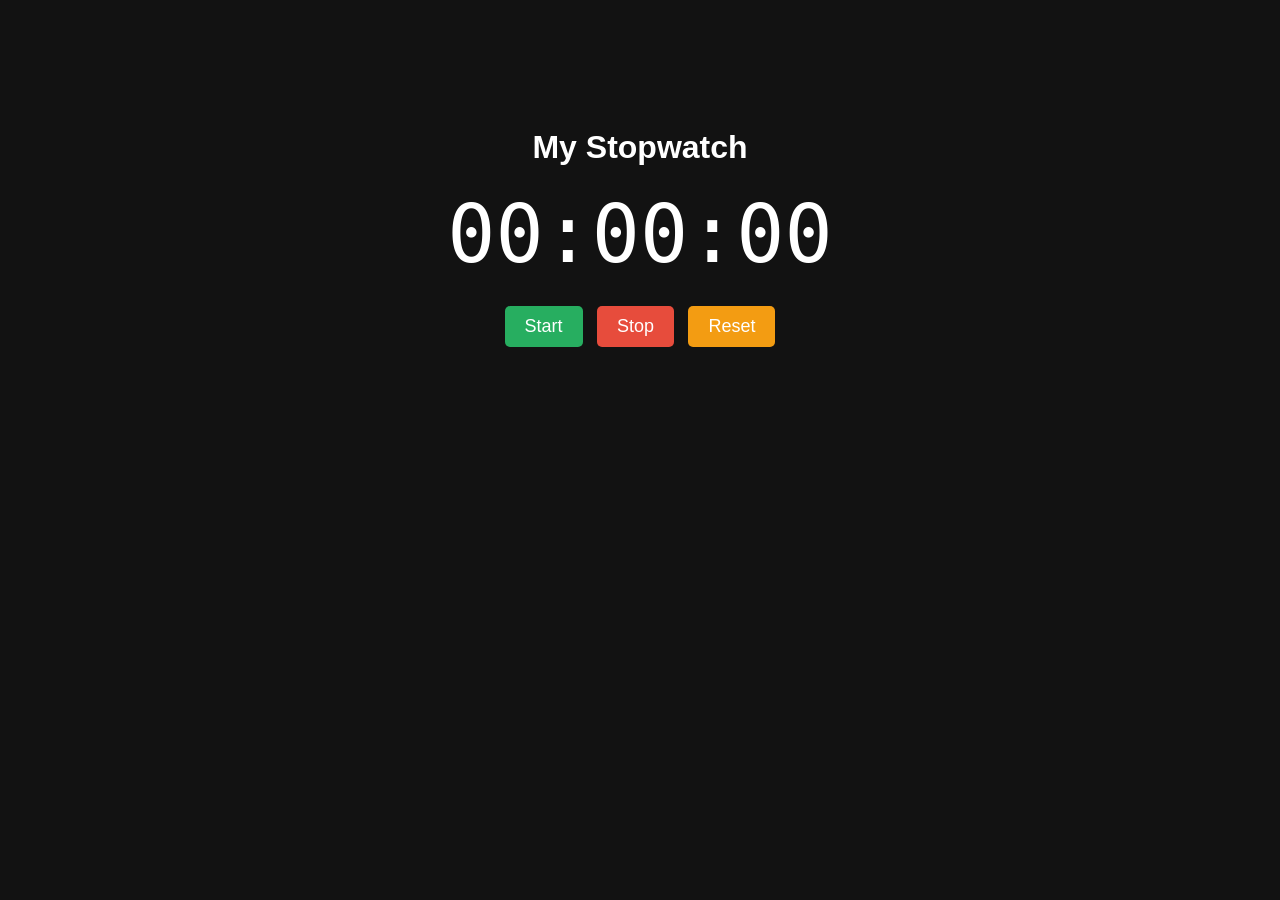
<file: task2/index.html>
<!DOCTYPE html>
<html lang="en">
<head>
    <meta charset="UTF-8">
    <meta name="viewport" content="width=device-width, initial-scale=1.0">
    <title>Stopwatch | Task 02</title>
    <link rel="stylesheet" href="style.css">
</head>
<body>
    <h1>My Stopwatch</h1>
    <div class="timer" id="display">00:00:00</div>
    <div class="controls">
        <button class="start" onclick="start()">Start</button>
        <button class="stop" onclick="stop()">Stop</button>
        <button class="reset" onclick="reset()">Reset</button>
    </div>

    <script src="script.js"></script>
</body>
</html>
</file>
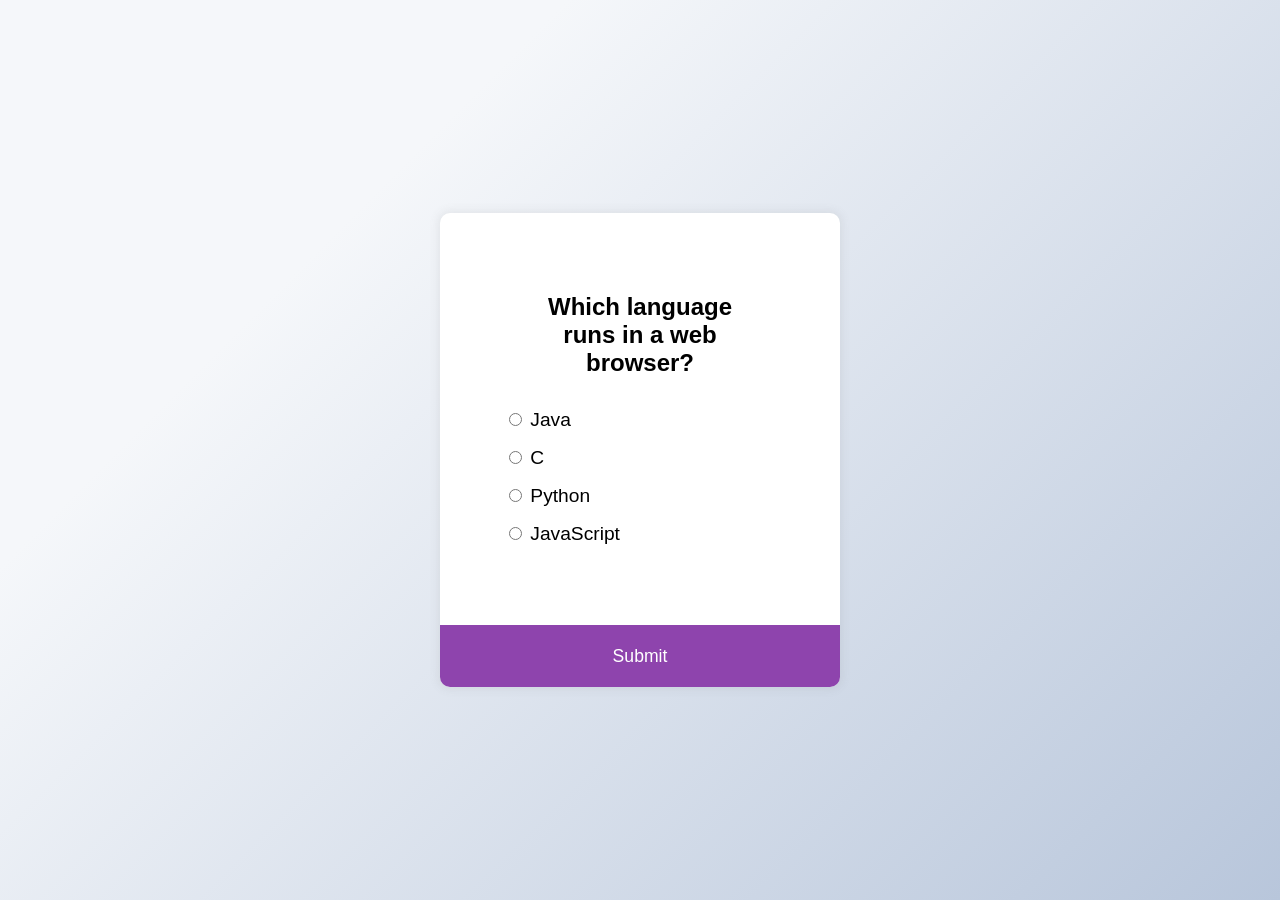
<file: task3/index.html>
<!DOCTYPE html>
<html lang="en">
<head>
    <meta charset="UTF-8">
    <meta name="viewport" content="width=device-width, initial-scale=1.0">
    <title>Quiz App | Task 03</title>
    <link rel="stylesheet" href="style.css">
</head>
<body>
    <div class="quiz-container" id="quiz">
        <div class="quiz-header">
            <h2 id="question">Question Text</h2>
            <ul>
                <li>
                    <input type="radio" name="answer" id="a" class="answer">
                    <label for="a" id="a_text">Answer</label>
                </li>
                <li>
                    <input type="radio" name="answer" id="b" class="answer">
                    <label for="b" id="b_text">Answer</label>
                </li>
                <li>
                    <input type="radio" name="answer" id="c" class="answer">
                    <label for="c" id="c_text">Answer</label>
                </li>
                <li>
                    <input type="radio" name="answer" id="d" class="answer">
                    <label for="d" id="d_text">Answer</label>
                </li>
            </ul>
        </div>
        <button id="submit">Submit</button>
    </div>

    <script src="script.js"></script>
</body>
</html>
</file>
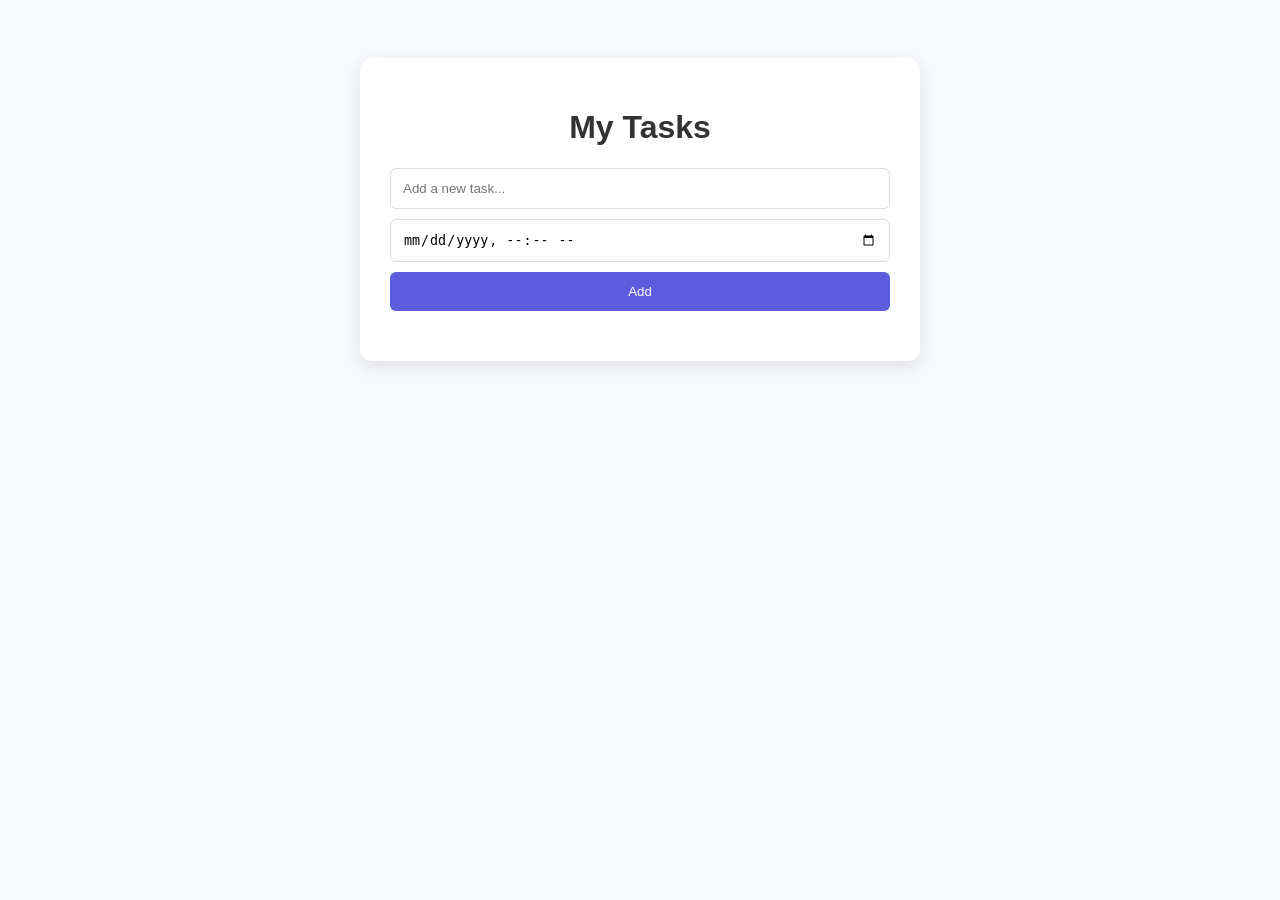
<file: task4/index.html>
<!DOCTYPE html>
<html lang="en">
<head>
    <meta charset="UTF-8">
    <meta name="viewport" content="width=device-width, initial-scale=1.0">
    <title>To-Do App | Task 04</title>
    <link rel="stylesheet" href="style.css">
</head>
<body>
    <div class="todo-container">
        <h1>My Tasks</h1>
        <div class="input-section">
            <input type="text" id="todoInput" placeholder="Add a new task...">
            <input type="datetime-local" id="todoDate">
            <button onclick="addTask()">Add</button>
        </div>
        <ul id="todoList"></ul>
    </div>
    <script src="script.js"></script>
</body>
</html>
</file>
<file: task2/style.css>
body { 
    background-color: #121212; 
    color: white; 
    text-align: center; 
    font-family: sans-serif; 
    padding-top: 100px; 
}

.timer { 
    font-size: 80px; 
    margin-bottom: 20px; 
    font-family: monospace; 
}

button { 
    padding: 10px 20px; 
    font-size: 18px; 
    cursor: pointer; 
    margin: 5px; 
    border-radius: 5px; 
    border: none; 
    transition: 0.3s;
}

.start { background-color: #27ae60; color: white; }
.stop { background-color: #e74c3c; color: white; }
.reset { background-color: #f39c12; color: white; }

button:hover {
    opacity: 0.8;
}
</file>
<file: task3/style.css>
body {
    background-color: #b8c6db;
    background-image: linear-gradient(315deg, #b8c6db 0%, #f5f7fa 74%);
    font-family: 'Poppins', sans-serif;
    display: flex;
    align-items: center;
    justify-content: center;
    height: 100vh;
    margin: 0;
}

.quiz-container {
    background-color: #fff;
    border-radius: 10px;
    box-shadow: 0 0 10px 2px rgba(100, 100, 100, 0.1);
    width: 400px;
    overflow: hidden;
}

.quiz-header { padding: 4rem; }
h2 { padding: 1rem; text-align: center; margin: 0; }
ul { list-style-type: none; padding: 0; }
ul li { font-size: 1.2rem; margin: 1rem 0; }
ul li label { cursor: pointer; }

button {
    background-color: #8e44ad;
    color: #fff;
    border: none;
    display: block;
    width: 100%;
    cursor: pointer;
    font-size: 1.1rem;
    font-family: inherit;
    padding: 1.3rem;
}

button:hover { background-color: #732d91; }
button:focus { outline: none; background-color: #5e3370; }
</file>
<file: task4/style.css>
body { background: #f7f9fc; font-family: 'Segoe UI', sans-serif; display: flex; justify-content: center; padding: 50px; }
.todo-container { background: white; padding: 30px; border-radius: 12px; box-shadow: 0 5px 15px rgba(0,0,0,0.1); width: 100%; max-width: 500px; }
h1 { text-align: center; color: #333; }
.input-section { display: flex; flex-direction: column; gap: 10px; margin-bottom: 20px; }
input { padding: 12px; border: 1px solid #ddd; border-radius: 6px; }
button { padding: 12px; background: #5d5cde; color: white; border: none; border-radius: 6px; cursor: pointer; }
ul { list-style: none; padding: 0; }
li { background: #eee; margin-bottom: 10px; padding: 15px; border-radius: 6px; display: flex; justify-content: space-between; align-items: center; }
li.completed { text-decoration: line-through; opacity: 0.6; background: #d4edda; }
.delete-btn { background: #ff4d4d; color: white; padding: 5px 10px; border-radius: 4px; cursor: pointer; }
</file>
